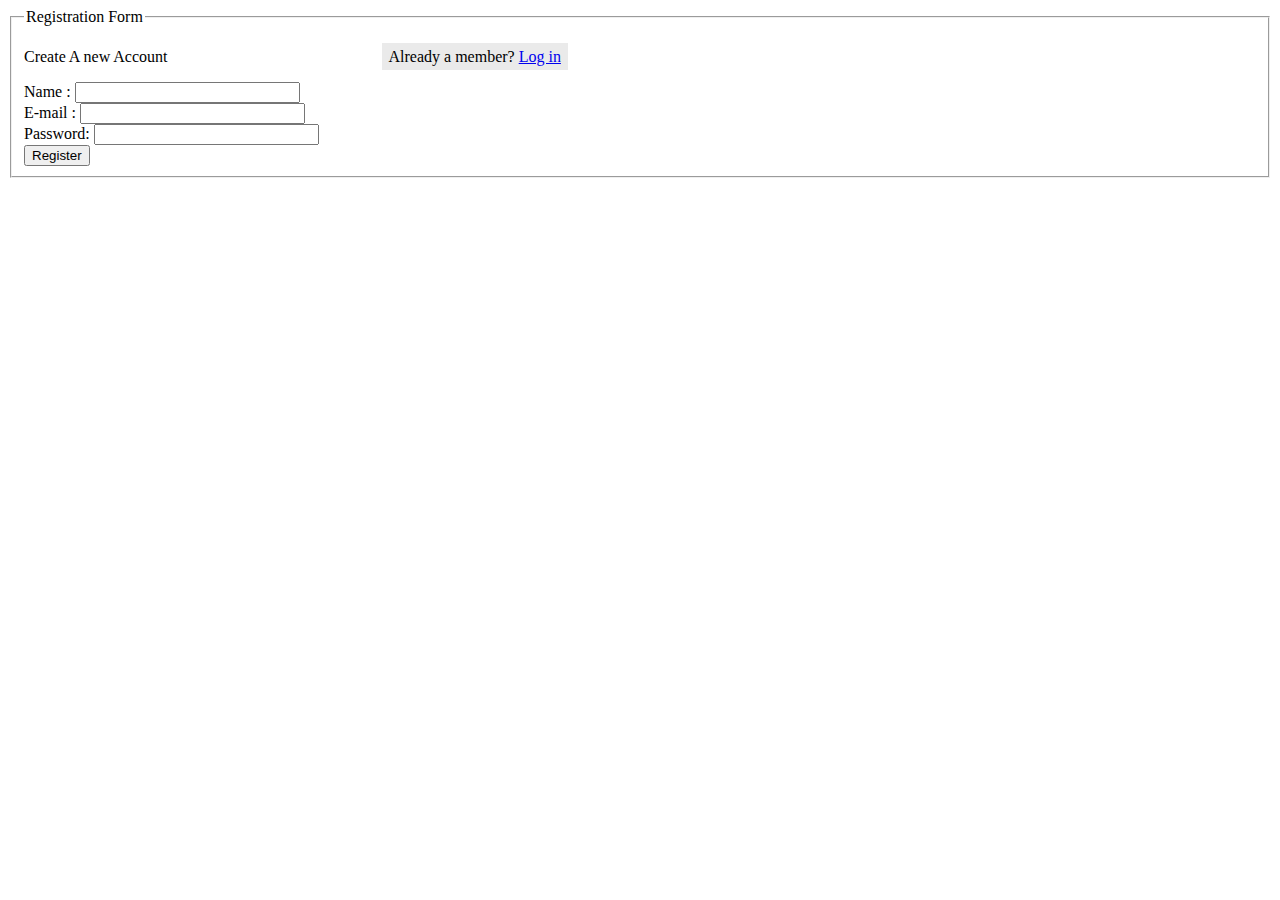
<file: index.html>
<?php

<html>

<form action="index.php" method="post" class="registration_form">
  <fieldset>
    <legend>Registration Form </legend>

    <p>Create A new Account <span style="background:#EAEAEA none repeat scroll 0 0;line-height:1;margin-left:210px;;padding:5px 7px;">
Already a member? <a href="login.php">Log in</a></span> </p>

    <div class="elements">
      <label for="name">Name :</label>
      <input type="text" id="name" name="name" size="25" />
    </div>
    <div class="elements">
      <label for="e-mail">E-mail :</label>
      <input type="text" id="e-mail" name="e-mail" size="25" />
    </div>
    <div class="elements">
      <label for="Password">Password:</label>
      <input type="password" id="Password" name="Password" size="25" />
    </div>
    <div class="submit">
     <input type="hidden" name="formsubmitted" value="TRUE" />
      <input type="submit" value="Register" />
    </div>
  </fieldset>
</form>
</file>
